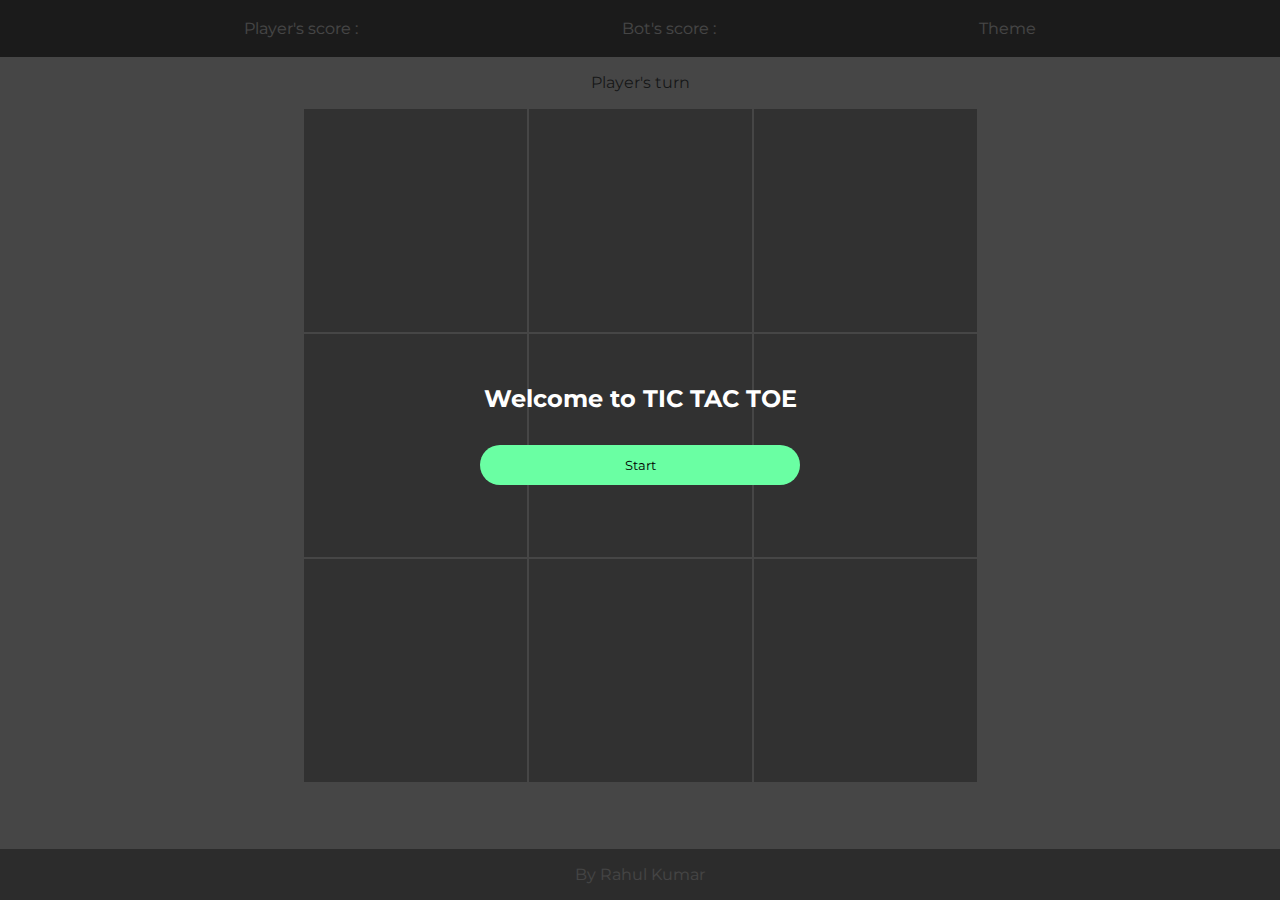
<file: index.html>
<!DOCTYPE html>
<html lang="en">
<head>
    <meta charset="UTF-8">
    <meta http-equiv="X-UA-Compatible" content="IE=edge">
    <meta name="viewport" content="width=device-width, initial-scale=1.0">
    <link rel="preconnect" href="https://fonts.googleapis.com">
    <link rel="preconnect" href="https://fonts.googleapis.com">
    <link rel="preconnect" href="https://fonts.gstatic.com" crossorigin>
    <link href="https://fonts.googleapis.com/css2?family=Montserrat:wght@600&display=swap" rel="stylesheet">
    <link rel="stylesheet" href="./style.css">
    <script defer src="./script.js"></script>
    <title>TIC TAC TOE BOT</title>
</head>
<body class="light">
   
    <div id="score-bar">
        <div class="score-bar-items" id="player-score">Player's score : </div>
        <div class="score-bar-items" id="bot-score">Bot's score : </div>
        <div class="score-bar-items" id="theme">Theme
            <!-- <ul class="score-bar-items has-dropdown" id="theme-dropdown"> 
                <li class="dropdown-items" id="light">Light</li>
                <li class="dropdown-items" id="dark">Dark</li>
            </ul> -->
        </div>
    </div>
    <div id="turn">Player's turn</div>
    <div id="board-grid">
        <button class="board-grid-items" id="board-item-1">&nbsp;</button>
        <button class="board-grid-items" id="board-item-2">&nbsp;</button>
        <button class="board-grid-items" id="board-item-3">&nbsp;</button>
        <button class="board-grid-items" id="board-item-4">&nbsp;</button>
        <button class="board-grid-items" id="board-item-5">&nbsp;</button>
        <button class="board-grid-items" id="board-item-6">&nbsp;</button>
        <button class="board-grid-items" id="board-item-7">&nbsp;</button>
        <button class="board-grid-items" id="board-item-8">&nbsp;</button>
        <button class="board-grid-items" id="board-item-9">&nbsp;</button>   
    </div>
    <div id="footer">
        By Rahul Kumar
    </div>
    <div id="modal">
        <div id="modal-msg">
            <h2>Welcome to TIC TAC TOE </h2>
        </div>
        <button id="modal-action">Start</button>
    </div>
    <div id="overlay"></div>
</body>
</html>
</file>
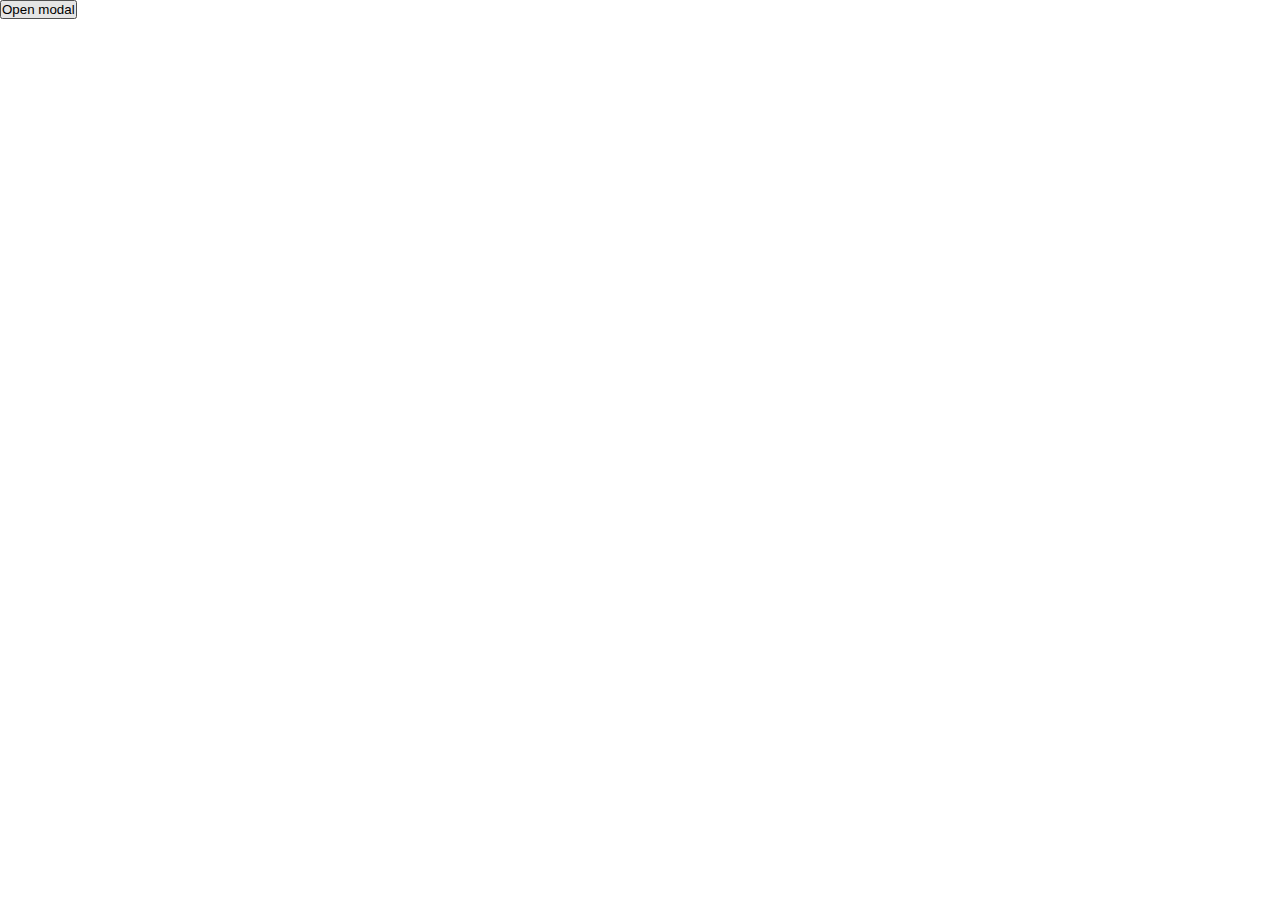
<file: modal.html>
<!DOCTYPE html>
<html lang="en">

<head>
    <meta charset="UTF-8">
    <meta http-equiv="X-UA-Compatible" content="IE=edge">
    <meta name="viewport" content="width=device-width, initial-scale=1.0">
    <style>
        * {
            margin: 0;
            padding: 0;
            box-sizing: border-box;

        }

        #modal {
            display: flex;
            flex-direction: column;
            justify-content: center;
            align-items: center;
            position: fixed;
            top: 50%;
            left: 50%;
            transform: translate(-50%, -50%) scale(0);
            transition: all 1.9s;
            z-index: 10;
            padding: 0.5rem;
            background-color: #fff;
        }

        #modal.active {
            transform: translate(-50%, -50%) scale(1);
        }

        #modal-title {
            padding: 0.2rem;
            width: 100%;
            justify-self: center;
            font-size: x-large;
        }

        #modal>div {
            padding: 0.2rem;
        }

        #modal-action {
            display: none;
            /* pointer-events: all; */
        }

        #modal-action.active {
            opacity: 1;
            display: block;
        }

        #overlay {
            position: fixed;
            opacity: 0;
            top: 0;
            left: 0;
            right: 0;
            bottom: 0;
            background-color: rgba(0, 0, 0, 0.71);
            transition: all 1.5s;
            pointer-events: none;
        }

        #overlay.active {
            opacity: 1;
        }
    </style>
    <title>Modal</title>
</head>

<body>
    <button id="open-modal">Open modal</button>
    <div id="modal">
        <div id="modal-title">Bot defeated you. Don't worry 😁 you can try again </div>
        <div id="moal-image">
            <img src="./images/try-again-meme.jpg" alt="" style="width: 40vmin;">
        </div>
        <div id="Modal-msg">The game will restart in 4 secs</div>
        <button id="modal-action">Action</button>
    </div>
    <div id="overlay"></div>
</body>
<script>
    const opener = document.querySelector("#open-modal");
    const modal = document.querySelector("#modal");
    const overlay = document.querySelector("#overlay");
    opener.addEventListener('click', () => {
        overlay.classList.toggle("active");
        modal.classList.toggle("active");
        setTimeout(() => {
            action.classList.toggle("active");
        }, 4000);
    })

    const action = document.querySelector("#modal-action");
    action.addEventListener('click', () => {
        console.log('clicked');
    })


</script>

</html>
</file>
<file: style.css>
* {
    margin: 0;
    padding: 0;
    box-sizing: border-box;
    font-family: 'Montserrat', sans-serif;
}

body {
    margin: 0;
    padding: 0;
    font-family: 'Montserrat', sans-serif;
    color: var(--text);
    background: var(--bg);
    transition: background 500ms ease-in-out, color 1000ms ease-in-out;
    min-height: 100vh;
    width: 100vw;
}

#score-bar {
    display: flex;
    justify-content: space-evenly;
    align-items: center;
    /* background-color: var(--bg-nav); */
    background-color: rgb(48, 48, 48);
    color: #ffffff;
    width: 100%;
}

.score-bar-items {
    padding: 1.2rem;
}

#theme:hover {
    cursor: pointer;
}

#theme-dropdown {
    list-style: none;
    position: absolute;
    opacity: 0;
    z-index: 2;
    display: flex;
    transform: translateX(-40%);

}

.has-dropdown:focus-within #theme-dropdown {
    opacity: 1;
}

.dropdown-items {
    /* visibility: hidden; */
    padding: 1rem;
    background-color: #2a2e35;
    color: #f8f8f8;

}

.dropdown-items:hover {
    cursor: pointer;
}

.dropdown-items::before {
    content: ' ';
    border: 2px solid #a82dd1;
    background-color: #fff565;
    border-radius: 50%;
    display: inline-block;
    vertical-align: middle;
    width: 1.4rem;
    height: 1.4rem;
    margin: 0.5rem;
}


#turn {
    display: flex;
    justify-content: center;
    margin: 1rem;
}

/* Grid */
#board-grid {
    display: grid;
    grid-template-columns: 25vmin 25vmin 25vmin;
    grid-template-rows: 25vmin 25vmin 25vmin;
    justify-content: center;
}

.board-grid-items {
    cursor: pointer;
    /* font-size: xx-large; */
    font-size: 2rem;
    display: flex;
    justify-content: center;
    align-items: center;
    background-color: rgba(24, 24, 24, 0.454);
    color: white;
    border: 1px solid white;
    outline: none;
}

.board-grid-items:hover {
    background-color: rgba(24, 24, 24, 0.728);
}

#footer{
    min-height: 4vw;
    height: 2.5rem;
    width: 100%;
    background-color: gray;
    position: absolute;
    bottom: 0px;
    display: flex;
    justify-content: center;
    align-items: center;
    color: #f8f8f8;
}


/* modal */
#modal {
    /* opacity: 0; */
    background-color: rgba(22, 22, 22, 0.795);
    color: white;
    position: absolute;
    top: 0;
    width: 100vw;
    height: 100vh;
    z-index: 4;
    display: flex;
    flex-direction: column;
    justify-content: center;
    align-items: center;
    z-index: 10;
}

#modal-msg{
    max-width: 90vw;
    text-align: center;
}

#overlay.active {
    background-color: rgba(40, 40, 40, 0.432);
    position: fixed;
    top: 0;
    left: 0;
    right: 0;
    bottom: 0;
}

#modal-action {
    width: 20rem;
    padding: 0.75rem;
    margin: 2rem 0.2rem;
    background-color: rgb(106, 255, 163);
    border: none;
    border-radius: 2rem;
    cursor: pointer;
    max-width: 75vw;
}

#modal-action:hover {
    box-shadow: 2px 8px 10px #2a2e35;
}

.hidden {
    visibility: hidden;
}



/* Themes */
/* To generate color themes automatically use --> colors.co */
:root {
    --gray0: #f8f8f8;
    --gray1: #dbe1e8;
    --gray2: #b2becd;
    --gray3: #6c7983;
    --gray4: #454e56;
    --gray5: #2a2e35;
    --gray6: #12181b;
    --blue: #0084a5;
    --purple: #a82dd1;
    --yellow: #fff565;


    --mark-size: 20%;
}

.light {
    --bg: var(var(--gray0));
    --bg-nav: linear-gradient(to bottom, var(--gray2), var(--gray3));
    --bg-dropdown: var(--gray0);
    --text: var(--gray6);
    --border: var(--blue);
}

.dark {
    --bg: var(--gray5);
    --bg-nav: linear-gradient(to bottom, var(--gray5), var(--gray6));
    --bg-dropdown: var(--gray6);
    --text: var(--gray0);
    --border: var(--purple);
}
</file>
